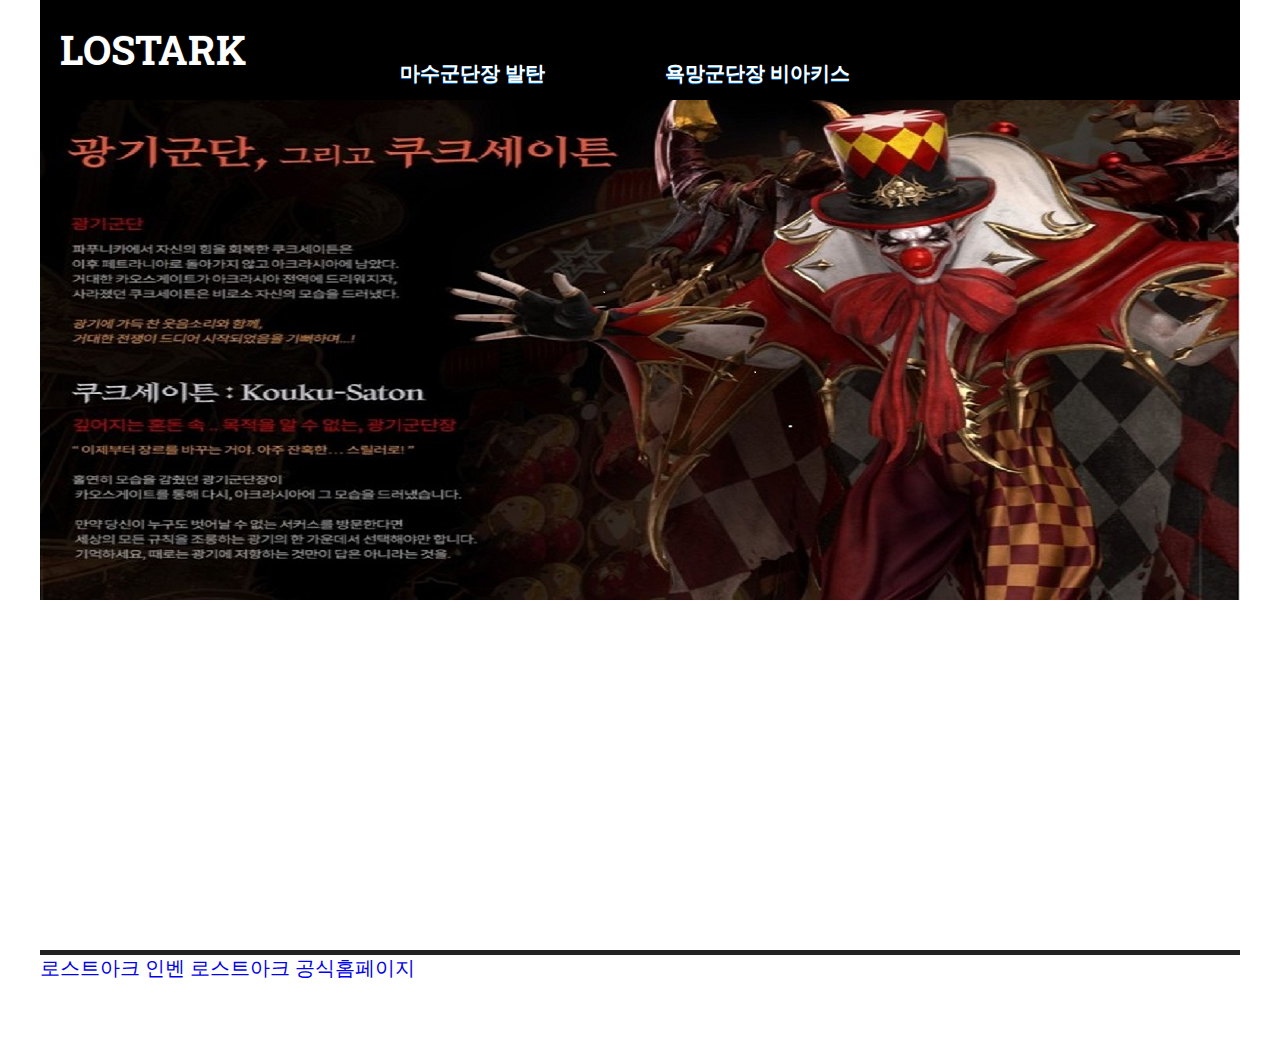
<file: index.html>
<!DOCTYPE html>
<html>
<head>
<meta charset="UTF-8">
<title>로스트아크 군단장 공략</title>
<link rel="stylesheet" href="style.css">
</head>
<body>
    <div id="container">
        <header>
            <div id ="logo">
                <a href="ability.html">
                    <h1>LOSTARK</h1>
                </a>
            </div>
            <nav>
                <ul id="topMenu">
                    <li><a href="valtan.html" target="_self">마수군단장 발탄</a>
                        <ul>
                            <li><a href="valtan.html" target="_self">제 1관문 루카스</a>
                            <li><a href="valtan.html" href="#valtan" target="_self">제 2관문 발탄</a>
                        </ul>
                    </li>
                    <li><a href="biackiss.html" target="_self">욕망군단장 비아키스</a>
                        <ul>
                            <li><a href="biackiss.html" target="_self">제 1관문 모르페</a>
                            <li><a href="biackiss.html" target="_self">제 2관문 비아키스</a>
                            <li><a href="biackiss.html" target="_self">제 3관문 비아키스</a>
                        </ul>
                    </li>
                </ul>
            </nav>
        </header>
        <div id="slideShow">
            <div id="slides">
                <img src="photo/photo-1.jpg" alt="">
                <img src="photo/photo-2.jpg" alt="" >
                <img src="photo/photo-3.jpg" alt="">
            </div>
        </div>
        <div id="contents">
            <div id="tabMenu">
            </div>
            <div id="links">

            </div>
        </div>
        <footer>
            <a href="https://lostark.inven.co.kr/">로스트아크 인벤</a>
            <a href="https://lostark.game.onstove.com/Main">로스트아크 공식홈페이지</a>
        </footer>
    </div>
<script src="slideshow.js"></script>
</body>
</html>
</file>
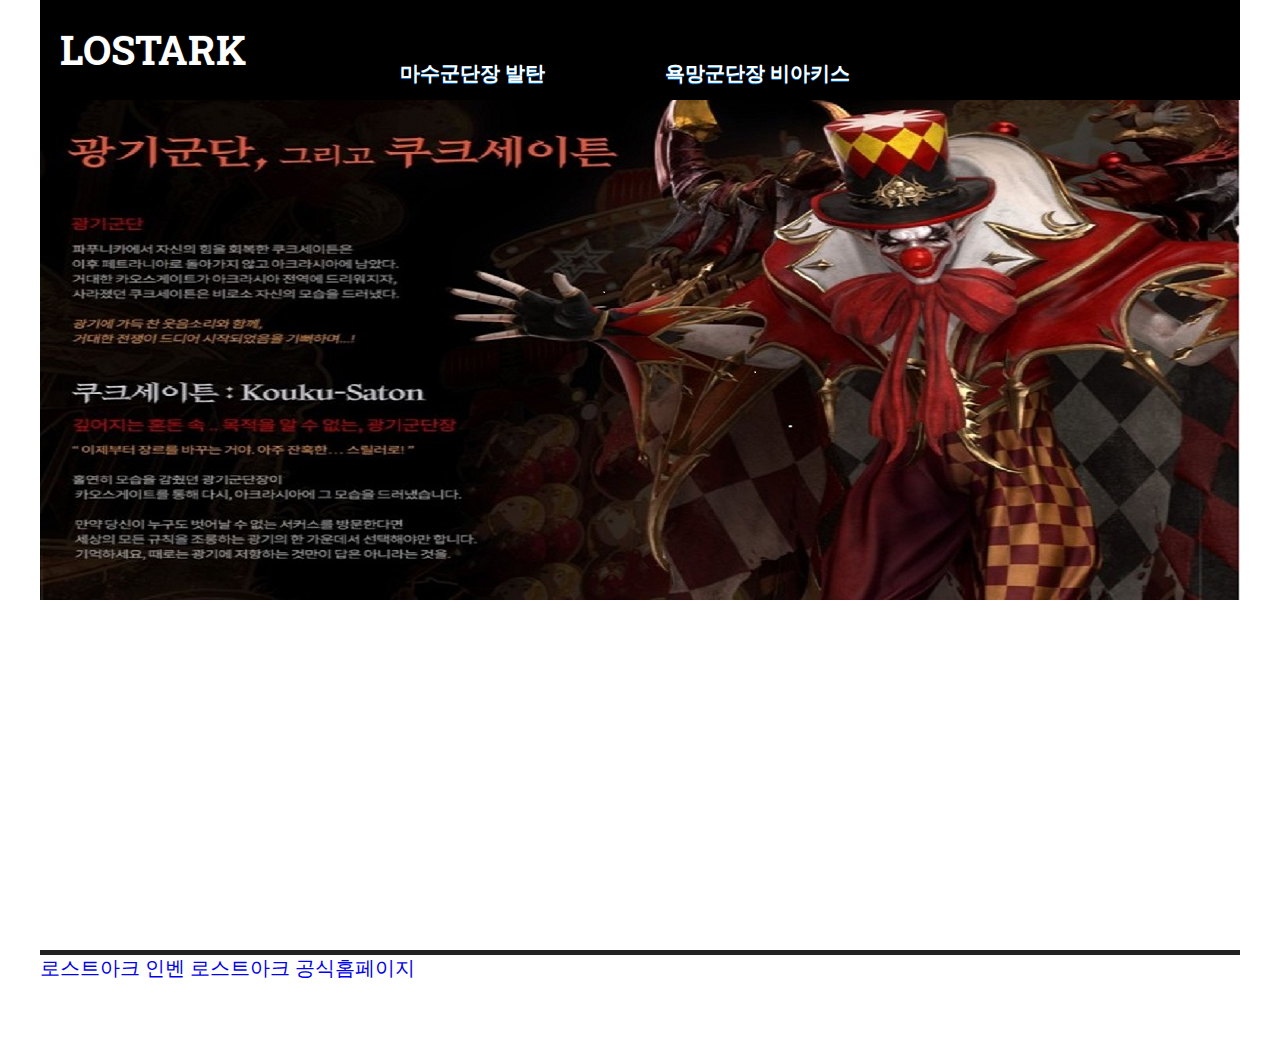
<file: ability.html>
<!DOCTYPE html>
<html>
<head>
<meta charset="UTF-8">
<title>로스트아크 군단장 공략</title>
<link rel="stylesheet" href="style.css">
</head>
<body>
    <div id="container">
        <header>
            <div id ="logo">
                <a href="ability.html">
                    <h1>LOSTARK</h1>
                </a>
            </div>
            <nav>
                <ul id="topMenu">
                    <li><a href="valtan.html" target="_self">마수군단장 발탄</a>
                        <ul>
                            <li><a href="valtan.html" target="_self">제 1관문 루카스</a>
                            <li><a href="valtan.html" href="#valtan" target="_self">제 2관문 발탄</a>
                        </ul>
                    </li>
                    <li><a href="biackiss.html" target="_self">욕망군단장 비아키스</a>
                        <ul>
                            <li><a href="biackiss.html" target="_self">제 1관문 모르페</a>
                            <li><a href="biackiss.html" target="_self">제 2관문 비아키스</a>
                            <li><a href="biackiss.html" target="_self">제 3관문 비아키스</a>
                        </ul>
                    </li>
                </ul>
            </nav>
        </header>
        <div id="slideShow">
            <div id="slides">
                <img src="photo/photo-1.jpg" alt="">
                <img src="photo/photo-2.jpg" alt="" >
                <img src="photo/photo-3.jpg" alt="">
            </div>
        </div>
        <div id="contents">
            <div id="tabMenu">
            </div>
            <div id="links">

            </div>
        </div>
        <footer>
            <a href="https://lostark.inven.co.kr/">로스트아크 인벤</a>
            <a href="https://lostark.game.onstove.com/Main">로스트아크 공식홈페이지</a>
        </footer>
    </div>
<script src="slideshow.js"></script>
</body>
</html>
</file>
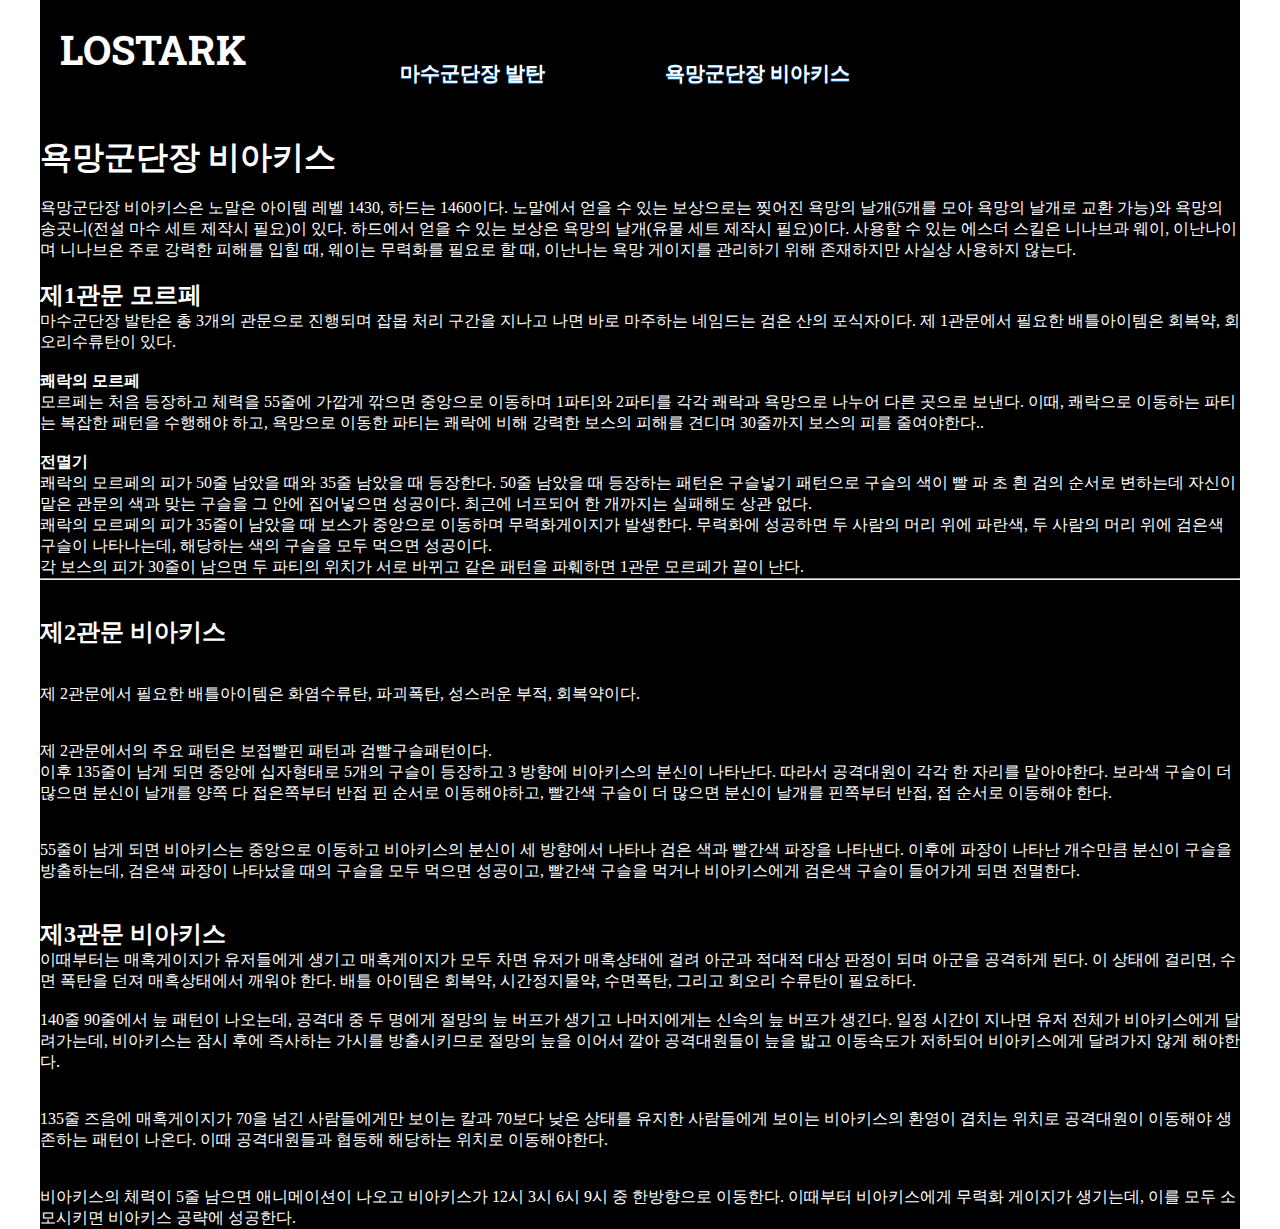
<file: biackiss.html>
<!DOCTYPE html>
<html>
<head>
<meta charset="UTF-8">
<title> biackiss</title>
<link rel="stylesheet" href="valtan_style.css">
</head>
<body>
    <div id="container">
        <header>
            <div id ="logo">
                <a href="ability.html">
                    <h1>LOSTARK</h1>
                </a>
            </div>
            <nav>
                <ul id="topMenu">
                    <li><a href="valtan.html" target="_self">마수군단장 발탄</a>
                        <ul>
                            <li><a href="valtan.html" target="_self">제 1관문 검은 산의 포식자</a>
                            <li><a href="valtan.html" target="_self">제 2관문 발탄</a>
                        </ul>
                    </li>
                    <li><a href="biackiss.html" target="_self">욕망군단장 비아키스</a>
                        <ul>
                            <li><a href="biackiss.html" target="_self">제 1관문 모르페</a>
                            <li><a href="biackiss.html" target="_self">제 2관문 비아키스</a>
                            <li><a href="biackiss.html" target="_self">제 3관문 비아키스</a>
                        </ul>
                    </li>
                </ul>
            </nav>
        </header>
        <section>
            <article>
            <br>
            <br>
                <h1>욕망군단장 비아키스</h1>
                <br>
                <p>욕망군단장 비아키스은 노말은 아이템 레벨 1430, 하드는 1460이다.
                노말에서 얻을 수 있는 보상으로는 찢어진 욕망의 날개(5개를 모아 욕망의 날개로 교환 가능)와 욕망의 송곳니(전설 마수 세트 제작시 필요)이 있다.
                하드에서 얻을 수 있는 보상은 욕망의 날개(유물 세트 제작시 필요)이다. 
                사용할 수 있는 에스더 스킬은 니나브과 웨이, 이난나이며 니나브은 주로 강력한 피해를 입힐 때, 웨이는 무력화를 필요로 할 때, 
                이난나는 욕망 게이지를 관리하기 위해 존재하지만 사실상 사용하지 않는다.</p>
                <br>
                <h2>제1관문 모르페</h2>
                <p>마수군단장 발탄은 총 3개의 관문으로 진행되며 잡몹 처리 구간을 지나고 나면 바로 마주하는 네임드는 검은 산의 포식자이다.
                제 1관문에서 필요한 배틀아이템은 회복약, 회오리수류탄이 있다.</p>
                <br>
                <h4>쾌락의 모르페</h4>
                <p>모르페는 처음 등장하고 체력을 55줄에 가깝게 깎으면 중앙으로 이동하며 1파티와 2파티를 각각 쾌락과 욕망으로 나누어 다른 곳으로 보낸다.
                이때, 쾌락으로 이동하는 파티는 복잡한 패턴을 수행해야 하고, 욕망으로 이동한 파티는 쾌락에 비해 강력한 보스의 피해를 견디며 30줄까지 보스의 피를 줄여야한다.. 
                <br>
                <br>
                <h4>전멸기</h4>
                
                <p>쾌락의 모르페의 피가 50줄 남았을 때와 35줄 남았을 때 등장한다. 50줄 남았을 때 등장하는 패턴은 구슬넣기 패턴으로 구슬의 색이 빨 파 초 흰 검의 순서로 변하는데 
                자신이 맡은 관문의 색과 맞는 구슬을 그 안에 집어넣으면 성공이다. 최근에 너프되어 한 개까지는 실패해도 상관 없다.</p>
                <p>쾌락의 모르페의 피가 35줄이 남았을 때 보스가 중앙으로 이동하며 무력화게이지가 발생한다. 무력화에 성공하면 두 사람의 머리 위에 파란색, 두 사람의 머리 위에 검은색 구슬이 나타나는데,
                해당하는 색의 구슬을 모두 먹으면 성공이다.</p>
                <p>각 보스의 피가 30줄이 남으면 두 파티의 위치가 서로 바뀌고 같은 패턴을 파훼하면 1관문 모르페가 끝이 난다.</p>
            </article>
            <hr>
            <br>
            <br>
            <article>
                <h2>제2관문 비아키스</h2>
                <br>
                <br>
                <p> 제 2관문에서 필요한 배틀아이템은 화염수류탄, 파괴폭탄, 성스러운 부적, 회복약이다.<br>
                
                <br>
                <br>
                    제 2관문에서의 주요 패턴은 보접빨핀 패턴과 검빨구슬패턴이다. 
                  <br>
                  이후 135줄이 남게 되면 중앙에 십자형태로 5개의 구슬이 등장하고 3 방향에 비아키스의 분신이 나타난다. 따라서 공격대원이 각각 한 자리를 맡아야한다.
                  보라색 구슬이 더 많으면 분신이 날개를 양쪽 다 접은쪽부터 반접 핀 순서로 이동해야하고, 빨간색 구슬이 더 많으면 분신이 날개를 핀쪽부터 반접, 접 순서로 이동해야 한다.</p>
                 
                  <br>
                  <br>
                  <p>55줄이 남게 되면 비아키스는 중앙으로 이동하고 비아키스의 분신이 세 방향에서 나타나 검은 색과 빨간색 파장을 나타낸다. 이후에 파장이 나타난 개수만큼 분신이 구슬을 방출하는데,
                  검은색 파장이 나타났을 때의 구슬을 모두 먹으면 성공이고, 빨간색 구슬을 먹거나 비아키스에게 검은색 구슬이 들어가게 되면 전멸한다.</p>
                
                <br>
                <br>
                <h2>제3관문 비아키스</h2>
                <p> 이때부터는 매혹게이지가 유저들에게 생기고 매혹게이지가 모두 차면 유저가 매혹상태에 걸려 아군과 적대적 대상 판정이 되며 아군을 공격하게 된다. 이 상태에 걸리면,
                수면 폭탄을 던져 매혹상태에서 깨워야 한다. 배틀 아이템은 회복약, 시간정지물약, 수면폭탄, 그리고 회오리 수류탄이 필요하다.
                
                <br>
                <br>
                140줄 90줄에서 늪 패턴이 나오는데, 공격대 중 두 명에게 절망의 늪 버프가 생기고 나머지에게는 신속의 늪 버프가 생긴다. 
                일정 시간이 지나면 유저 전체가 비아키스에게 달려가는데, 비아키스는 잠시 후에 즉사하는 가시를 방출시키므로 절망의 늪을 이어서 깔아 
                공격대원들이 늪을 밟고 이동속도가 저하되어 비아키스에게 달려가지 않게 해야한다.
                </p>
                
                <br>
                <br>
                <p> 135줄 즈음에 매혹게이지가 70을 넘긴 사람들에게만 보이는 칼과 70보다 낮은 상태를 유지한 사람들에게 보이는 비아키스의 환영이 겹치는 위치로 공격대원이 이동해야
                생존하는 패턴이 나온다. 이때 공격대원들과 협동해 해당하는 위치로 이동해야한다.
                </p>
                
                <br>
                <br>
                <p>비아키스의 체력이 5줄 남으면 애니메이션이 나오고 비아키스가 12시 3시 6시 9시 중 한방향으로 이동한다. 이때부터 비아키스에게 무력화 게이지가 생기는데,
                이를 모두 소모시키면 비아키스 공략에 성공한다. </p>
                
        </section>
            
</body>
</html>
</file>
<file: style.css>
@import url('https://fonts.googleapis.com/css2?family=Roboto+Slab:wght@500&display=swap');
* {
    margin: 0;
    padding: 0;
    box-sizing: border-box;
}
a {
    text-decoration: none;
}
#container {
    margin: 0 auto;
    width: 1200px;
}
ul {
    list-style: none;
}
header {
    width: 100%;
    height: 100px;
    background-color: black;
 }
#logo{
    float: left;
    width: 250px;
    height: 100px;
    line-height: 100px;
    padding-left: 20px;
}
#logo h1 {
    font-family: 'Roboto Slab', serif;
    font-weight: 700;
    font-size: 40px;
    color: #fff;
    text-shadow: 0 -1px 0 #222;
}
nav { 
    float: right;
    width: 900px;
    height: 100px;
    padding-top: 40px;
}
#topMenu {
    height: 60px;
}
#topMenu > li {
    float: left;
    position: relative;
}
#topMenu > li > ul {
    display : none;
    position : absolute;
    width: 200px;
    background-color : black;
    left: 50px;
    margin: 0;
}
#topMenu > li > ul > li {
    padding: 5px 5px 5px 10px;
}
#topMenu > li > ul > li > a {
    font-size : 20px;
    padding: 10px;
    color: #fff;
}
#topMenu > li:hover > ul {
    display: block;
    z-index: 10;
}
#topMenu > li > ul > li > a:hover {
    color : #f00;
}
#topMenu > li > a {
    display: block;
    color: #fff;
    font-weight: 600;
    text-shadow: 0 1px #07c;
    padding: 20px 60px;
    font-size: 20px;
}
#topMenu > li > a > span {
    font-size : 15px;
}
#topMenu > li > a:hover {
    color: #fff;
    text-shadow: 0 -1px #07c;
}
#slideShow {
    clear: both;
    width: 3000px;
    height: 550px;
    overflow: hidden;
    position: relative;
 }
 #slides {
     position: absolute;
 }
 #slide > img {
     width: 2000px;
    float : left;
 }
#contents {
    width: 100%;
    height: 300px;
 }
#tabMenu { 
    float: left;
    width: 600px;
    height: 100%;
    
}
#links {
    float: right;
    width: 600px;
    height: 100%;
    
 }

footer { 
    width: 100%;
    height: 100px;
    border-top: 5px solid #222;
    position: relative;
    font-size: 20px;
}
</file>
<file: valtan_style.css>
@import url(style.css);
section { 
    background-color: black;
    color: white;
}
</file>
